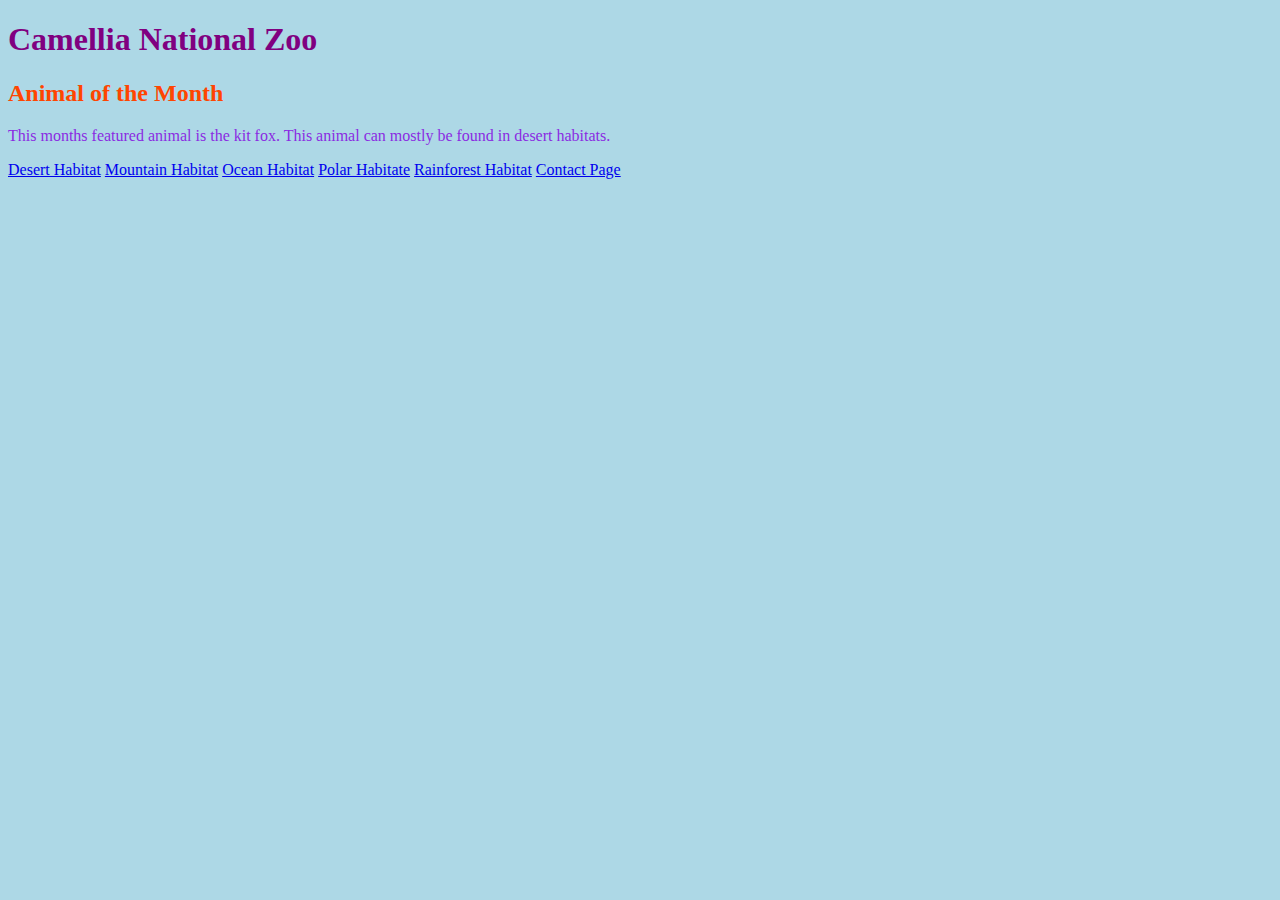
<file: index.html>
<!DOCTYPE html>
<html>
<head>
    <meta charset="utf-8">
    <meta name="viewport" content="width=device-width">
    <title>repl.it</title>
    <link href="style.css" rel="stylesheet" type="text/css" />
</head>
<body>
<h1>Camellia National Zoo</h1>
<h2>Animal of the Month</h2>
<p>This months featured animal is the kit fox. This animal can mostly be found in desert habitats.</p>
<p></p>
<a href="Desert.html">Desert Habitat</a>
<a href="Mountain.html">Mountain Habitat</a>
<a href="Ocean.html">Ocean Habitat</a>
<a href="Polar.html">Polar Habitate</a>
<a href="Rainforest.html">Rainforest Habitat</a>
<a href="ContactUs.html">Contact Page</a>
</body>
</html>
</file>
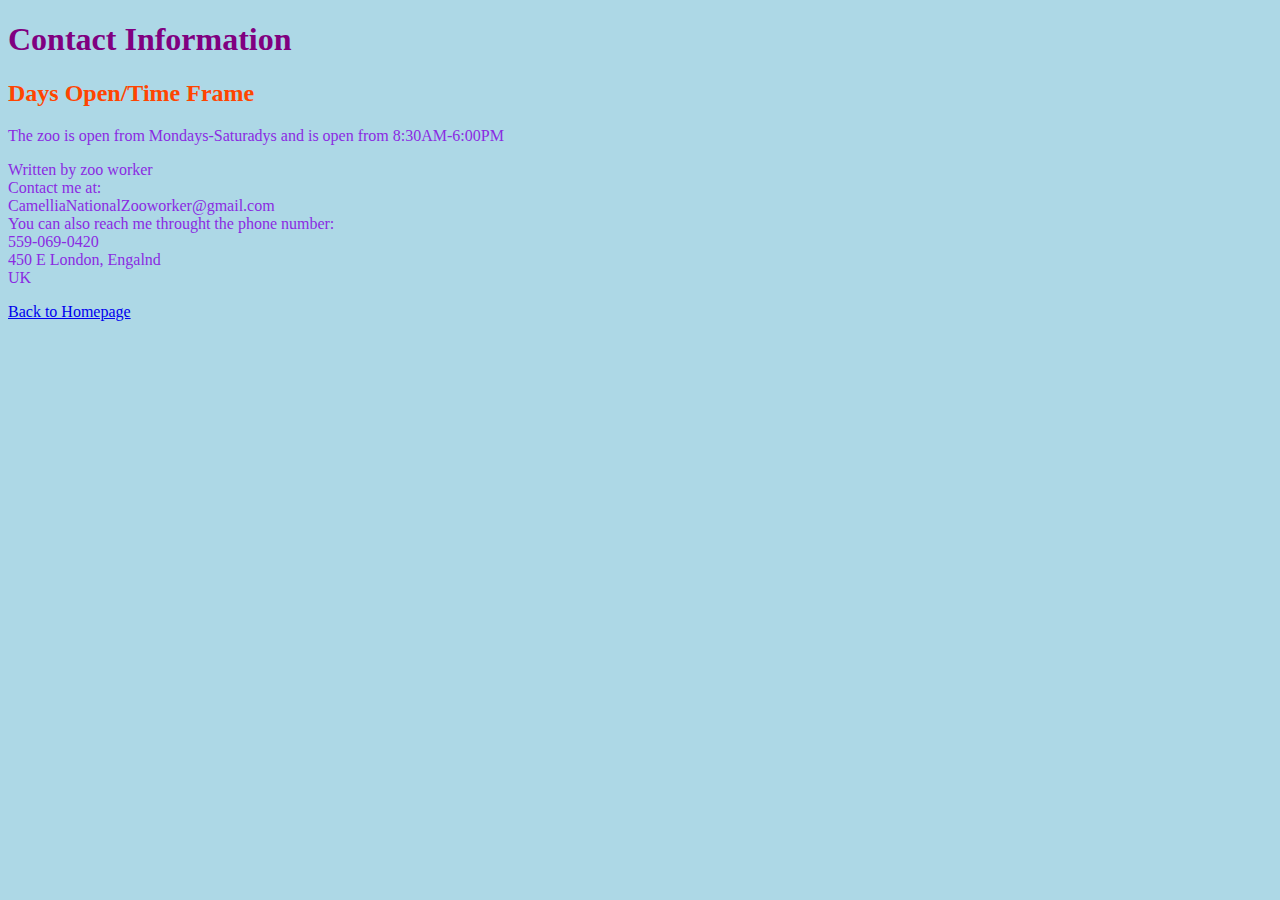
<file: ContactUs.html>
<!DOCTYPE html>
<html>
<head>
    <meta charset="utf-8">
    <meta name="viewport" content="width=device-width">
    <title>repl.it</title>
    <link href="style.css" rel="stylesheet" type="text/css" />
</head>
<body>
<h1>Contact Information</h1>
<h2>Days Open/Time Frame</h2>
<p>The zoo is open from Mondays-Saturadys and is open from 8:30AM-6:00PM</p>
<adress>
    Written by zoo worker<br>
    Contact me at:<br>
    CamelliaNationalZooworker@gmail.com<br>
    You can also reach me throught the phone number:<br>
    559-069-0420<br>
    450 E London, Engalnd<br>
    UK
</adress>
<p></p>
<a href="idex.html">Back to Homepage</a>
</body>
</html>
</file>
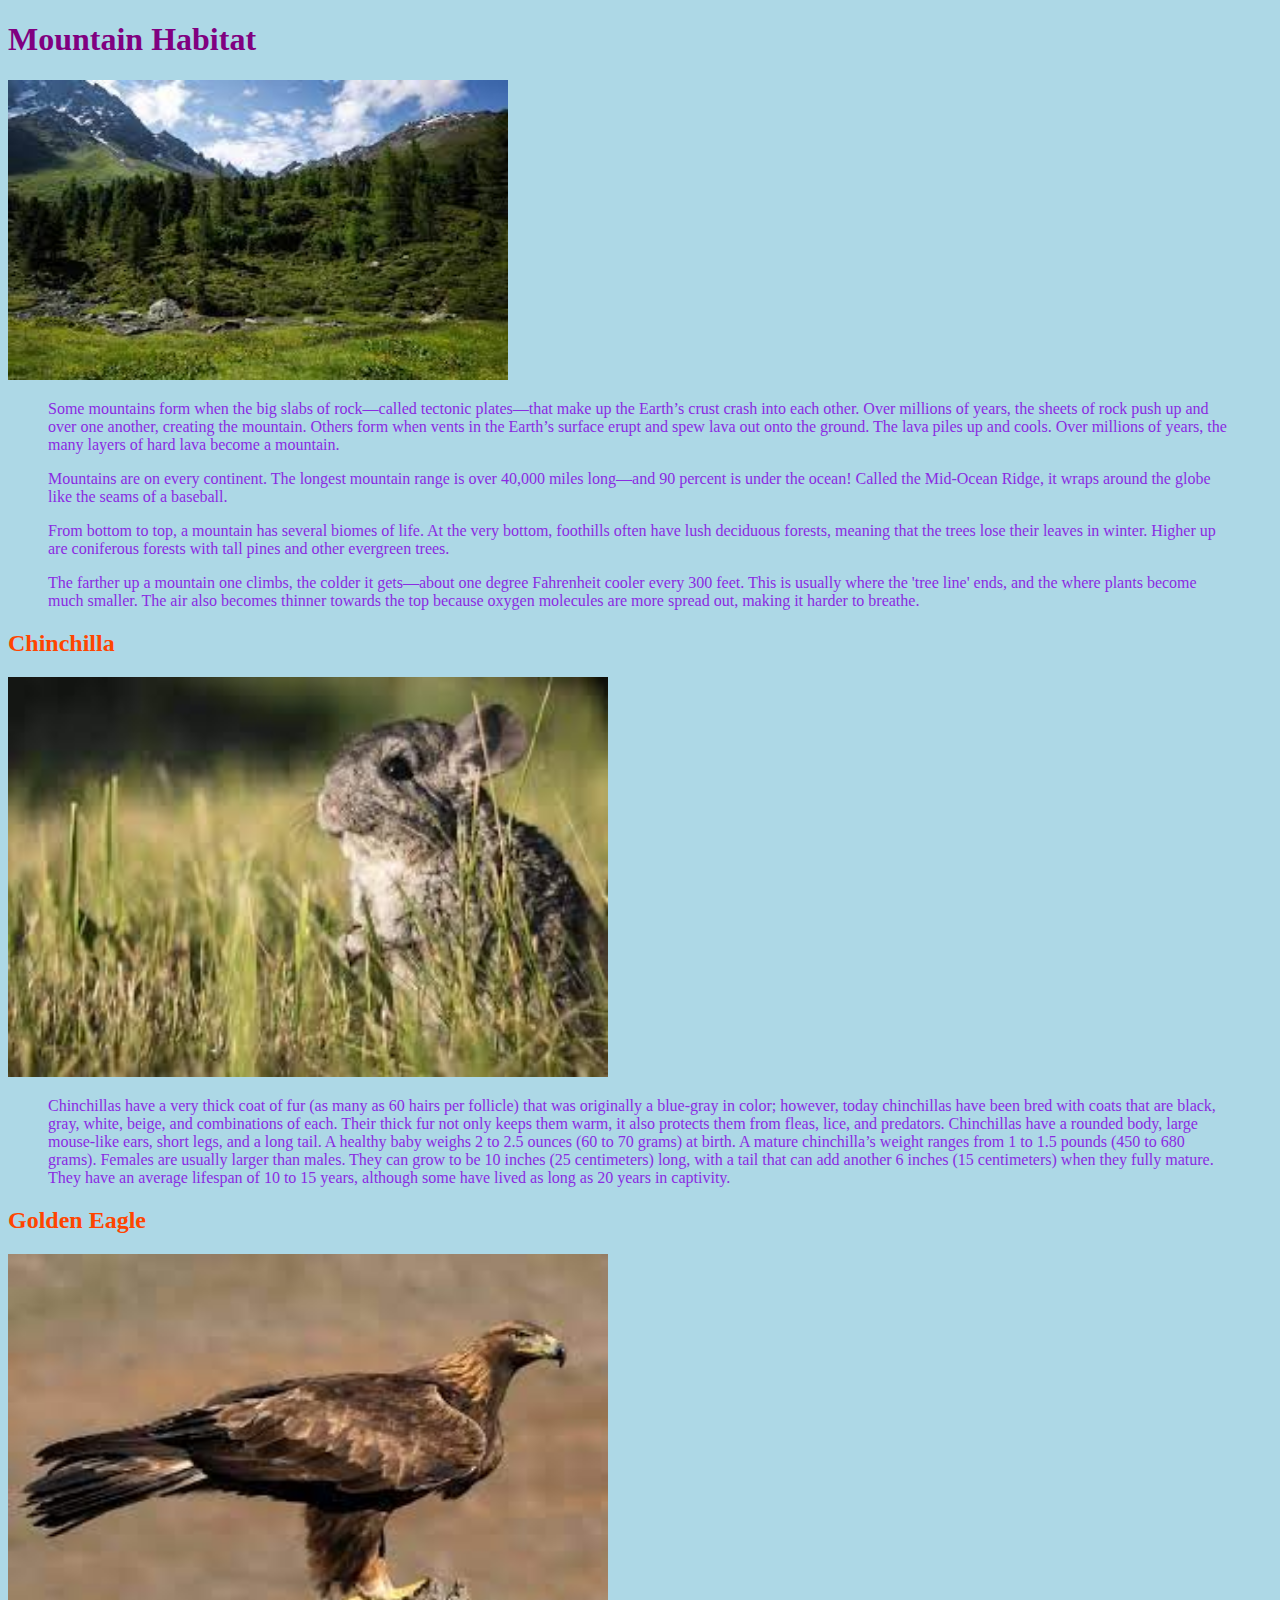
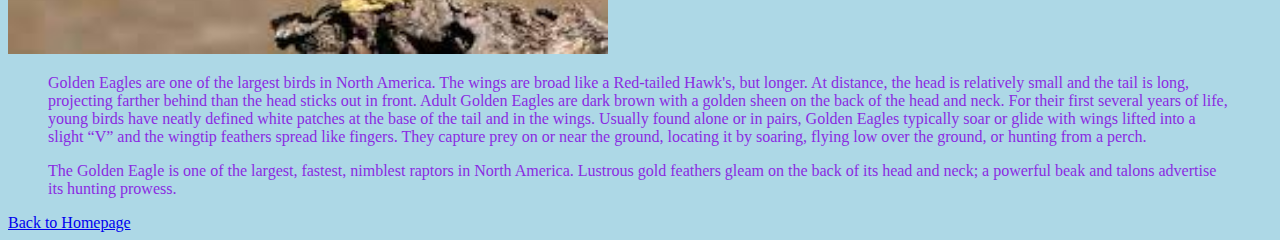
<file: Mountain.html>
<!DOCTYPE html>
<html>
<head>
    <meta charset="utf-8">
    <meta name="viewport" content="width=device-width">
    <title>repl.it</title>
    <link href="style.css" rel="stylesheet" type="text/css" />
</head>
<body>
<h1>Mountain Habitat</h1>
<img src="[data-uri]"
     alt="Mountain Picture" width=500 height=300>
<p><blockquote cite="https://kids.nationalgeographic.com/nature/habitats/article/mountain"> Some mountains form when the big slabs of rock—called tectonic plates—that make up the Earth’s crust crash into each other. Over millions of years, the sheets of rock push up and over one another, creating the mountain. Others form when vents in the Earth’s surface erupt and spew lava out onto the ground. The lava piles up and cools. Over millions of years, the many layers of hard lava become a mountain.</blockquote>
<blockquote cite="https://kids.nationalgeographic.com/nature/habitats/article/mountain"> Mountains are on every continent. The longest mountain range is over 40,000 miles long—and 90 percent is under the ocean! Called the Mid-Ocean Ridge, it wraps around the globe like the seams of a baseball. </blockquote>
<blockquote cite="https://kids.nationalgeographic.com/nature/habitats/article/mountain"> From bottom to top, a mountain has several biomes of life. At the very bottom, foothills often have lush deciduous forests, meaning that the trees lose their leaves in winter. Higher up are coniferous forests with tall pines and other evergreen trees.</blockquote>
<blockquote cite="https://kids.nationalgeographic.com/nature/habitats/article/mountain"> The farther up a mountain one climbs, the colder it gets—about one degree Fahrenheit cooler every 300 feet. This is usually where the 'tree line' ends, and the where plants become much smaller. The air also becomes thinner towards the top because oxygen molecules are more spread out, making it harder to breathe.</blockquote>
</p>

<h2>Chinchilla</h2>
<img src="[data-uri]"
     alt="Chinchilla Picture" height=400 width=600>
<p><blockquote cite="https://www.merckvetmanual.com/all-other-pets/chinchillas/description-and-physical-characteristics-of-chinchillas"> Chinchillas have a very thick coat of fur (as many as 60 hairs per follicle) that was originally a blue-gray in color; however, today chinchillas have been bred with coats that are black, gray, white, beige, and combinations of each. Their thick fur not only keeps them warm, it also protects them from fleas, lice, and predators. Chinchillas have a rounded body, large mouse-like ears, short legs, and a long tail. A healthy baby weighs 2 to 2.5 ounces (60 to 70 grams) at birth. A mature chinchilla’s weight ranges from 1 to 1.5 pounds (450 to 680 grams). Females are usually larger than males. They can grow to be 10 inches (25 centimeters) long, with a tail that can add another 6 inches (15 centimeters) when they fully mature. They have an average lifespan of 10 to 15 years, although some have lived as long as 20 years in captivity.</blockquote> </p>

<h2>Golden Eagle</h2>
<img src="[data-uri]"
     alt="Golden Eagel Picture" height=400 width=600>
<p><blockquote cite="https://www.allaboutbirds.org/guide/Golden_Eagle/id"> Golden Eagles are one of the largest birds in North America. The wings are broad like a Red-tailed Hawk's, but longer. At distance, the head is relatively small and the tail is long, projecting farther behind than the head sticks out in front. Adult Golden Eagles are dark brown with a golden sheen on the back of the head and neck. For their first several years of life, young birds have neatly defined white patches at the base of the tail and in the wings. Usually found alone or in pairs, Golden Eagles typically soar or glide with wings lifted into a slight “V” and the wingtip feathers spread like fingers. They capture prey on or near the ground, locating it by soaring, flying low over the ground, or hunting from a perch.</blockquote> </p>
<blockquote cite= "https://www.allaboutbirds.org/guide/Golden_Eagle/overview">
    The Golden Eagle is one of the largest, fastest, nimblest raptors in North America. Lustrous gold feathers gleam on the back of its head and neck; a powerful beak and talons advertise its hunting prowess.
</blockquote>

<p></p>

<a href="index.html">Back to Homepage</a>
</body>
</html>
</file>
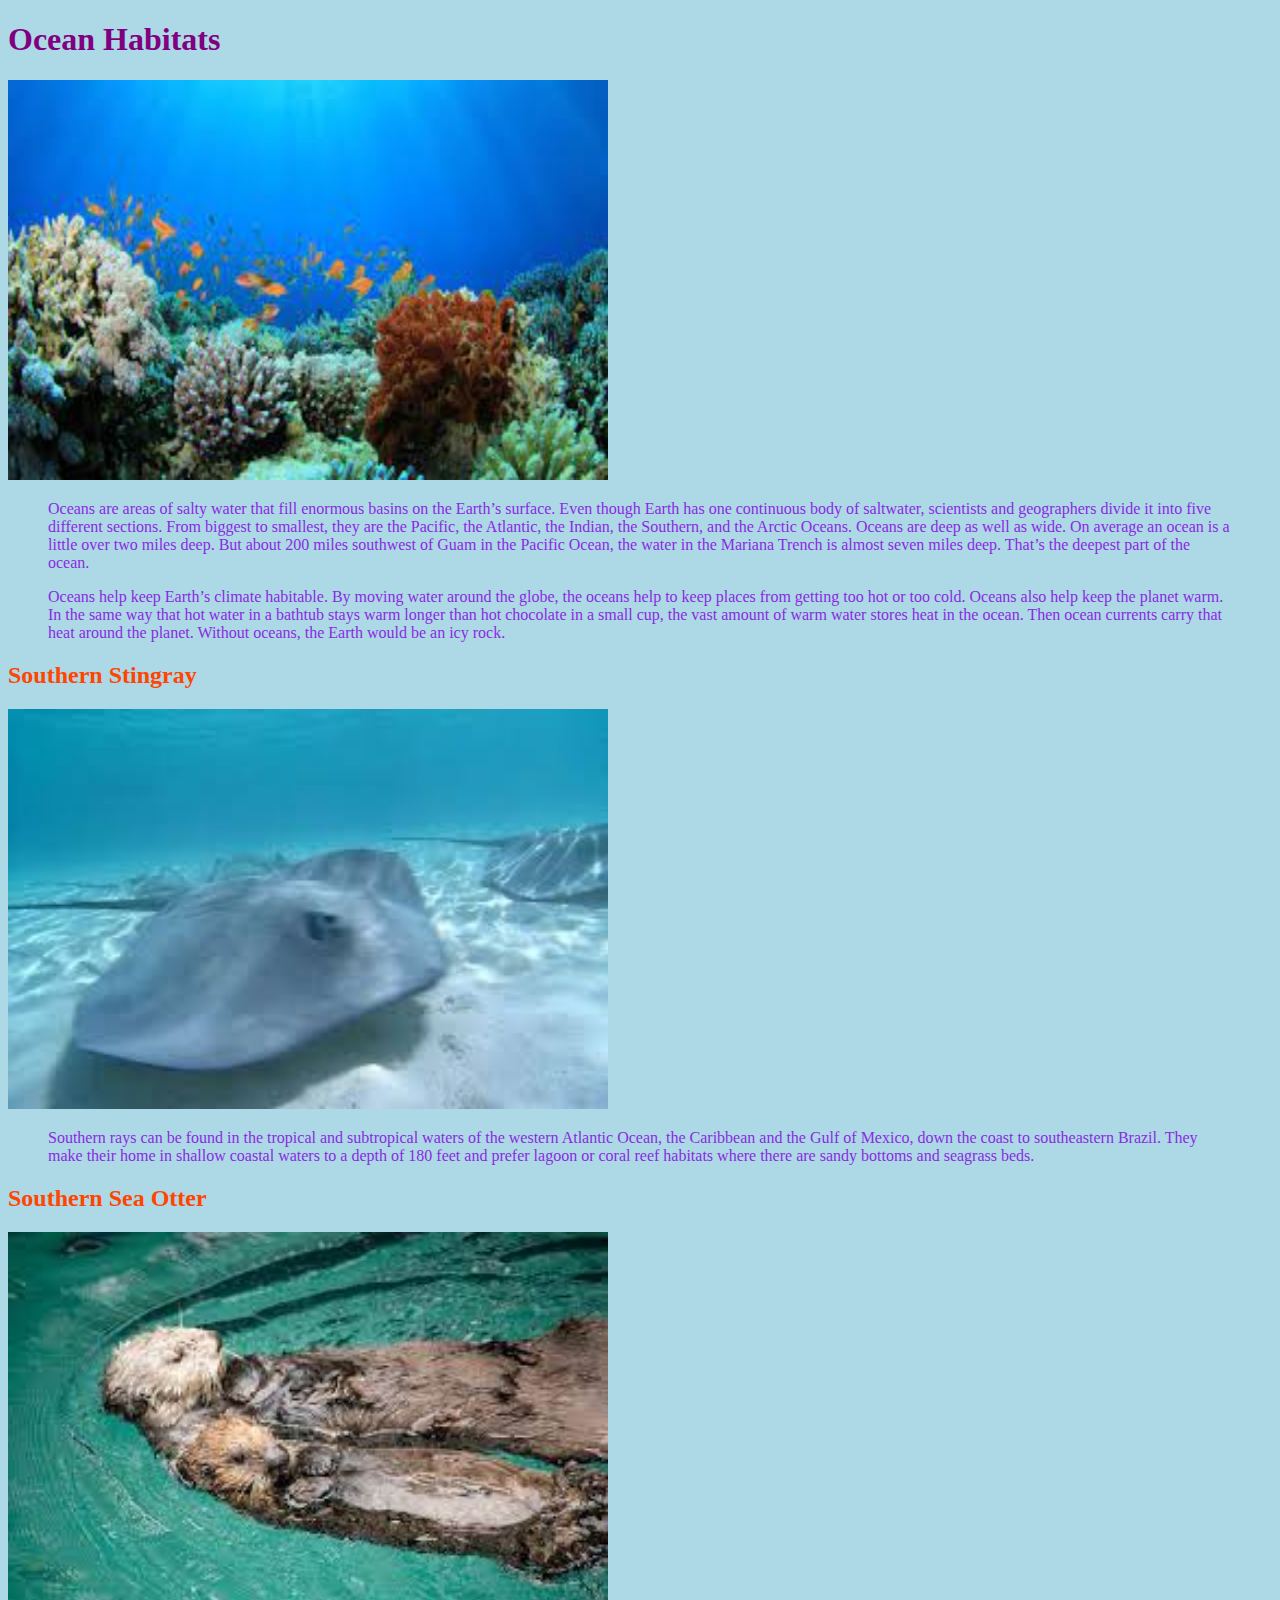
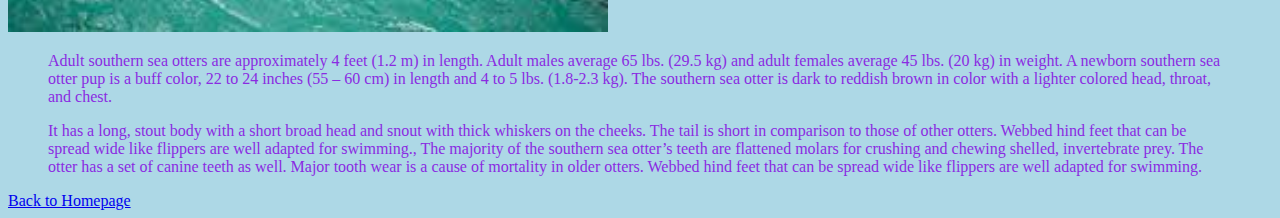
<file: Ocean.html>
<!DOCTYPE html>
<html>
<head>
    <meta charset="utf-8">
    <meta name="viewport" content="width=device-width">
    <title>repl.it</title>
    <link href="style.css" rel="stylesheet" type="text/css" />
</head>
<body>
<h1>Ocean Habitats</h1>
<img src="[data-uri]"
     alt="Ocean Habitat Picture" height=400 width=600>
<p><blockquote cite="https://kids.nationalgeographic.com/nature/habitats/article/ocean">Oceans are areas of salty water that fill enormous basins on the Earth’s surface. Even though Earth has one continuous body of saltwater, scientists and geographers divide it into five different sections. From biggest to smallest, they are the Pacific, the Atlantic, the Indian, the Southern, and the Arctic Oceans. Oceans are deep as well as wide. On average an ocean is a little over two miles deep. But about 200 miles southwest of Guam in the Pacific Ocean, the water in the Mariana Trench is almost seven miles deep. That’s the deepest part of the ocean.</blockquote></p>
<p><blockquote cite="https://kids.nationalgeographic.com/nature/habitats/article/ocean">Oceans help keep Earth’s climate habitable. By moving water around the globe, the oceans help to keep places from getting too hot or too cold. Oceans also help keep the planet warm. In the same way that hot water in a bathtub stays warm longer than hot chocolate in a small cup, the vast amount of warm water stores heat in the ocean. Then ocean currents carry that heat around the planet. Without oceans, the Earth would be an icy rock.</blockquote></p>


<h2>Southern Stingray</h2>
<img src="[data-uri]"
     alt="Stingray Picture" height=400 width=600>
<p><blockquote cite="https://www.stlzoo.org/visit/thingstoseeanddo/stingraysatcaribbeancove/southernstingrayfacts">Southern rays can be found in the tropical and subtropical waters of the western Atlantic Ocean, the Caribbean and the Gulf of Mexico, down the coast to southeastern Brazil. They make their home in shallow coastal waters to a depth of 180 feet and prefer lagoon or coral reef habitats where there are sandy bottoms and seagrass beds. </blockquote></p>

<h2>Southern Sea Otter</h2>
<img src="[data-uri]"
     alt="Southern Sea Otter Picture" height=400 width=600>
<p><blockquote cite="https://www.georgiaaquarium.org/animal/southern-sea-otter/">Adult southern sea otters are approximately 4 feet (1.2 m) in length. Adult males average 65 lbs. (29.5 kg) and adult females average 45 lbs. (20 kg) in weight. A newborn southern sea otter pup is a buff color, 22 to 24 inches (55 – 60 cm) in length and 4 to 5 lbs. (1.8-2.3 kg). The southern sea otter is dark to reddish brown in color with a lighter colored head, throat, and chest.   </blockquote></p>
<blockquote cite="https://www.georgiaaquarium.org/animal/southern-sea-otter/">It has a long, stout body with a short broad head and snout with thick whiskers on the cheeks. The tail is short in comparison to those of other otters. Webbed hind feet that can be spread wide like flippers are well adapted for swimming., The majority of the southern sea otter’s teeth are flattened molars for crushing and chewing shelled, invertebrate prey. The otter has a set of canine teeth as well. Major tooth wear is a cause of mortality in older otters. Webbed hind feet that can be spread wide like flippers are well adapted for swimming.</blockquote>
<p></p>

<a href="index.html">Back to Homepage</a>
</body>
</html>
</file>
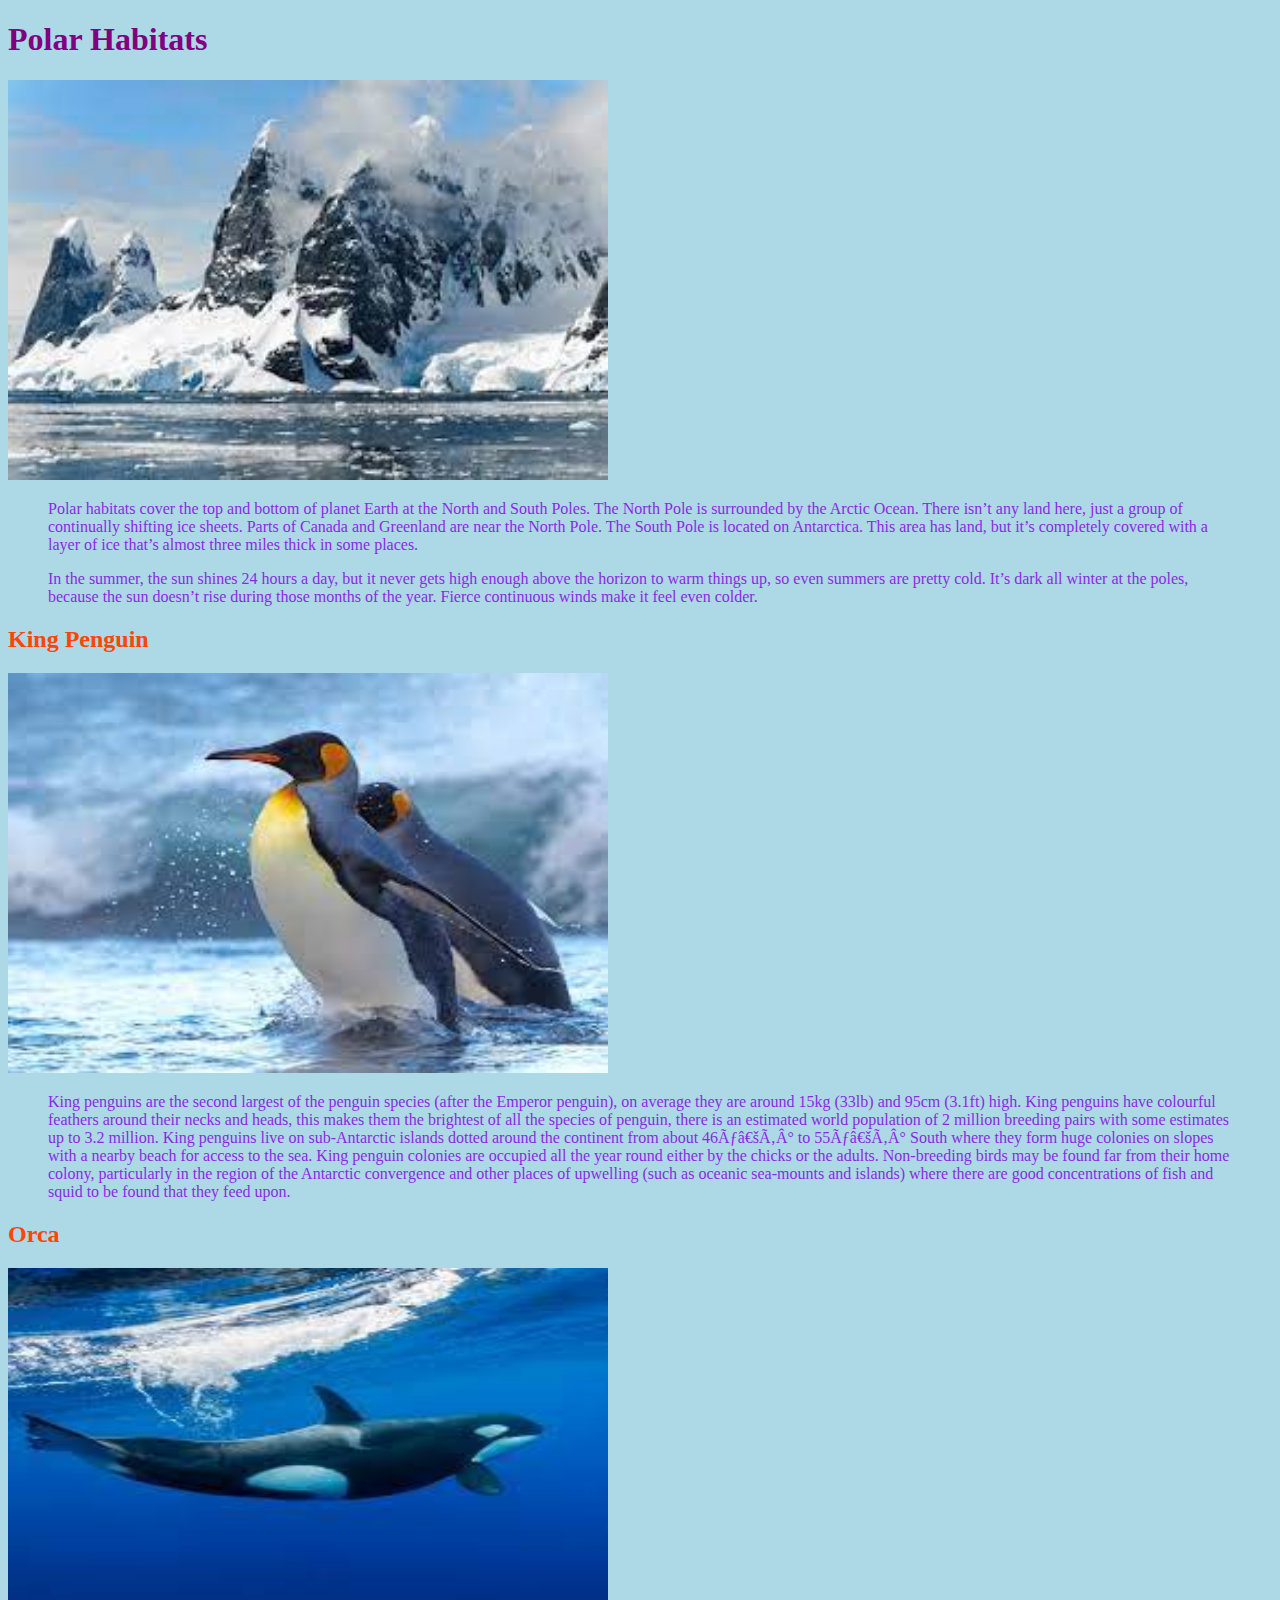
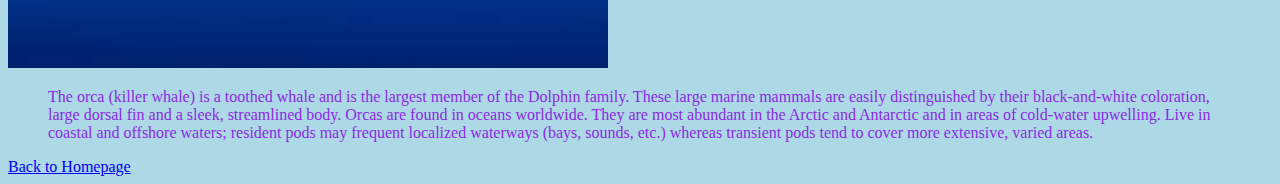
<file: Polar.html>
<!DOCTYPE html>
<html>
<head>
    <meta charset="utf-8">
    <meta name="viewport" content="width=device-width">
    <title>repl.it</title>
    <link href="style.css" rel="stylesheet" type="text/css" />
</head>
<body>
<h1>Polar Habitats</h1>
<img src="[data-uri]"
     alt="Polar Habitat Picture" height=400 width=600>
<p><blockquote cite="https://kids.nationalgeographic.com/nature/habitats/article/polar">
    Polar habitats cover the top and bottom of planet Earth at the North and South Poles. The North Pole is surrounded by the Arctic Ocean. There isn’t any land here, just a group of continually shifting ice sheets. Parts of Canada and Greenland are near the North Pole. The South Pole is located on Antarctica. This area has land, but it’s completely covered with a layer of ice that’s almost three miles thick in some places.
</blockquote>
<blockquote cite="https://kids.nationalgeographic.com/nature/habitats/article/polar">
    In the summer, the sun shines 24 hours a day, but it never gets high enough above the horizon to warm things up, so even summers are pretty cold. It’s dark all winter at the poles, because the sun doesn’t rise during those months of the year. Fierce continuous winds make it feel even colder.
</blockquote>

<h2>King Penguin</h2>
<img src="[data-uri]"
     alt="King Penguin Picture" height=400 width=600>
<p><blockquote cite="https://www.coolantarctica.com/Antarctica%20fact%20file/wildlife/King-penguins.php">King penguins are the second largest of the penguin species (after the Emperor penguin), on average they are around 15kg (33lb) and 95cm (3.1ft) high. King penguins have colourful feathers around their necks and heads, this makes them the brightest of all the species of penguin, there is an estimated world population of 2 million breeding pairs with some estimates up to 3.2 million. King penguins live on sub-Antarctic islands dotted around the continent from about 46Ãƒâ€šÃ‚Â° to 55Ãƒâ€šÃ‚Â° South where they form huge colonies on slopes with a nearby beach for access to the sea. King penguin colonies are occupied all the year round either by the chicks or the adults. Non-breeding birds may be found far from their home colony, particularly in the region of the Antarctic convergence and other places of upwelling (such as oceanic sea-mounts and islands) where there are good concentrations of fish and squid to be found that they feed upon.</blockquote></p>

<h2>Orca</h2>
<img src="[data-uri]"
     alt="Orca Picture" height=400 width=600>
<p><blockquote cite="http://naturemappingfoundation.org/natmap/facts/orca_712.html">The orca (killer whale) is a toothed whale and is the largest member of the Dolphin family. These large marine mammals are easily distinguished by their black-and-white coloration, large dorsal fin and a sleek, streamlined body. Orcas are found in oceans worldwide. They are most abundant in the Arctic and Antarctic and in areas of cold-water upwelling. Live in coastal and offshore waters; resident pods may frequent localized waterways (bays, sounds, etc.) whereas transient pods tend to cover more extensive, varied areas.</blockquote></p>
<p></p>

<a href="index.html">Back to Homepage</a>
</body>
</html>
</file>
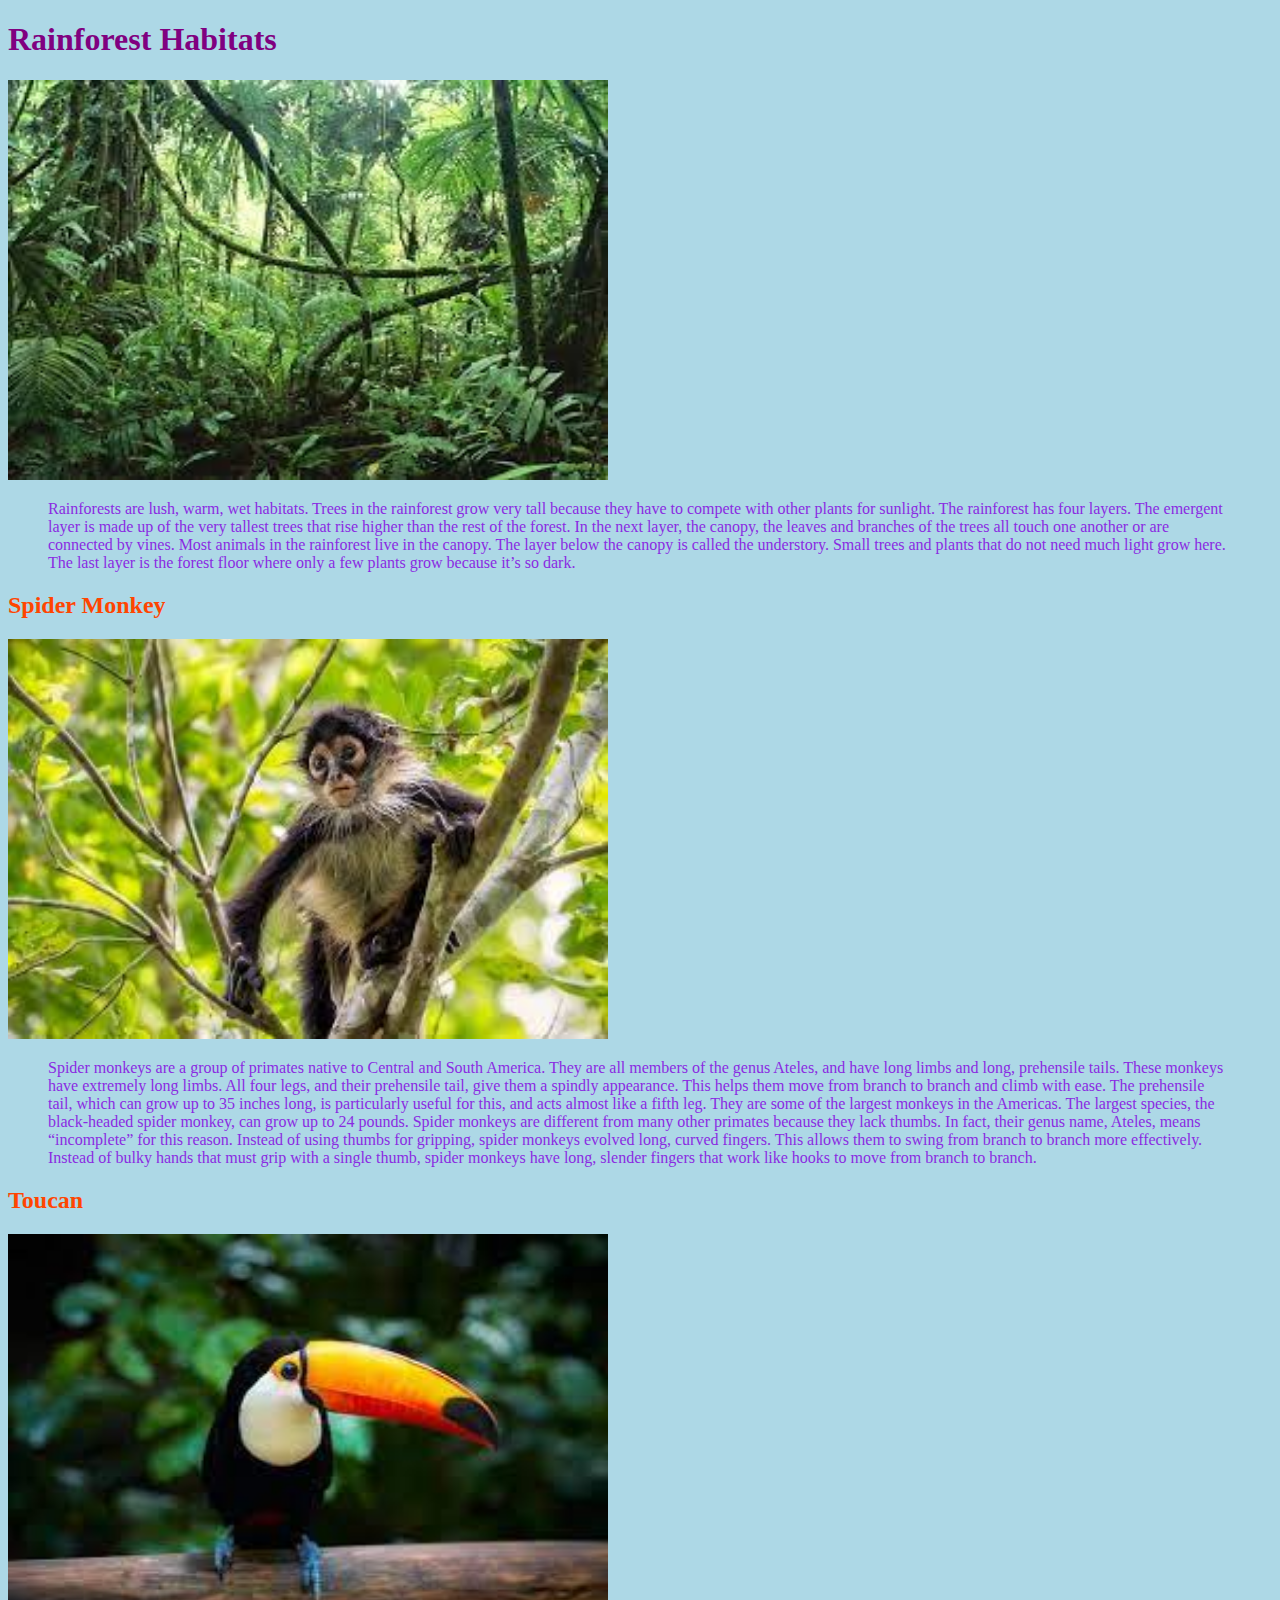
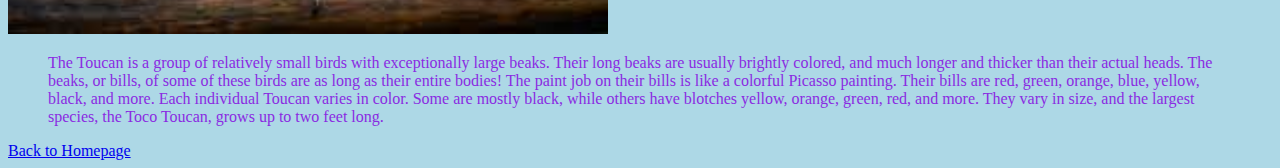
<file: Rainforest.html>
<!DOCTYPE html>
<html>
<head>
    <meta charset="utf-8">
    <meta name="viewport" content="width=device-width">
    <title>repl.it</title>
    <link href="style.css" rel="stylesheet" type="text/css" />
</head>
<body>
<h1>Rainforest Habitats</h1>
<img src="[data-uri]"
     alt="Rainforest Habitat Picture" width=600 height=400>
<p><blockquote cite="https://kids.nationalgeographic.com/nature/habitats/article/rain-forest">Rainforests are lush, warm, wet habitats. Trees in the rainforest grow very tall because they have to compete with other plants for sunlight. The rainforest has four layers. The emergent layer is made up of the very tallest trees that rise higher than the rest of the forest. In the next layer, the canopy, the leaves and branches of the trees all touch one another or are connected by vines. Most animals in the rainforest live in the canopy. The layer below the canopy is called the understory. Small trees and plants that do not need much light grow here. The last layer is the forest floor where only a few plants grow because it’s so dark.</blockquote></p>

<h2>Spider Monkey</h2>
<img src="[data-uri]"
     alt="Spider Monkey Picture" height=400 width=600>
<p><blockquote cite="https://animals.net/spider-monkey/">Spider monkeys are a group of primates native to Central and South America. They are all members of the genus Ateles, and have long limbs and long, prehensile tails. These monkeys have extremely long limbs. All four legs, and their prehensile tail, give them a spindly appearance. This helps them move from branch to branch and climb with ease. The prehensile tail, which can grow up to 35 inches long, is particularly useful for this, and acts almost like a fifth leg. They are some of the largest monkeys in the Americas. The largest species, the black-headed spider monkey, can grow up to 24 pounds. Spider monkeys are different from many other primates because they lack thumbs. In fact, their genus name, Ateles, means “incomplete” for this reason.  Instead of using thumbs for gripping, spider monkeys evolved long, curved fingers. This allows them to swing from branch to branch more effectively. Instead of bulky hands that must grip with a single thumb, spider monkeys have long, slender fingers that work like hooks to move from branch to branch.</blockquote>  </p>

<h2>Toucan</h2>
<img src="[data-uri]"
     alt="Toucan Picture" height=400 width=600>
<p><blockquote cite="https://animals.net/toucan/">The Toucan is a group of relatively small birds with exceptionally large beaks. Their long beaks are usually brightly colored, and much longer and thicker than their actual heads. The beaks, or bills, of some of these birds are as long as their entire bodies! The paint job on their bills is like a colorful Picasso painting. Their bills are red, green, orange, blue, yellow, black, and more. Each individual Toucan varies in color. Some are mostly black, while others have blotches yellow, orange, green, red, and more. They vary in size, and the largest species, the Toco Toucan, grows up to two feet long.</blockquote>  </p>
<p></p>

<a href="index.html">Back to Homepage</a>
</body>
</html>
</file>
<file: style.css>
h1 {
    color: purple;
}
h2 {
    color: orangered;
}
p {
    color: blueviolet;
}
body {
    background-color: lightblue;
}
adress {
    color: blueviolet;
}
blockquote {
    color: blueviolet;
}

.fake{
    color:white;
}
</file>
